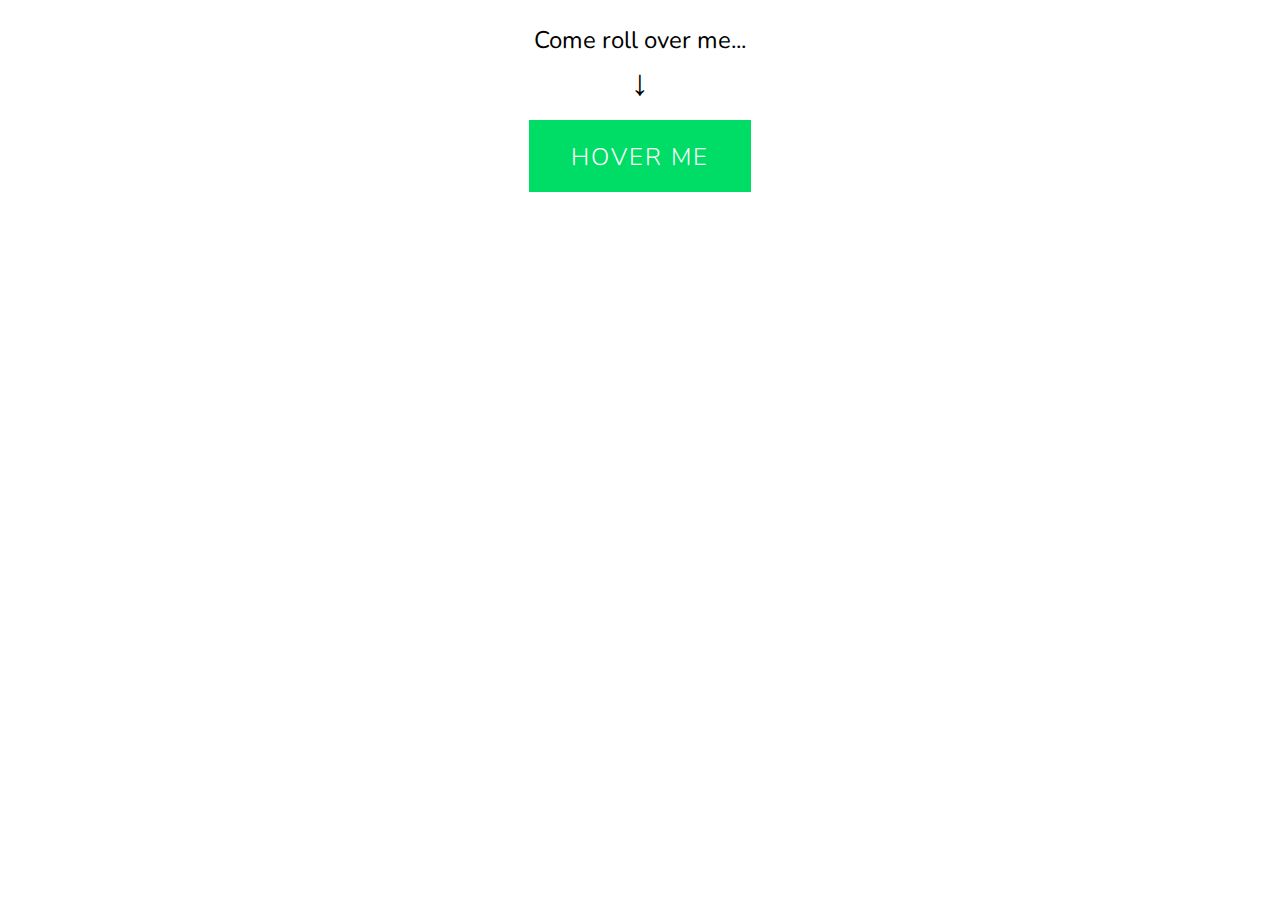
<file: ab/index.html>
<!DOCTYPE html>
<html >
  <head>
    <meta charset="UTF-8">
    <title>Neat hover animations on buttons</title>
    
    
    
    
        <style>
      @import url(http://fonts.googleapis.com/css?family=Nunito:300);

body { font-family: "Nunito", sans-serif; font-size: 24px; }
a    { text-decoration: none; }
p    { text-align: center; }
sup  { font-size: 36px; font-weight: 100; line-height: 55px; }

.button
{
  text-transform: uppercase;
  letter-spacing: 2px;
  text-align: center;
  color: #0C5;

  font-size: 24px;
  font-family: "Nunito", sans-serif;
  font-weight: 300;
  
  margin: 5em auto;
  
  position: absolute; 
  top:0; right:0; bottom:0; left:0;
  
  padding: 20px 0;
  width: 220px;
  height:30px;

  background: #0D6;
  border: 1px solid #0D6;
  color: #FFF;
  overflow: hidden;
  
  transition: all 0.5s;
}

.button:hover, .button:active 
{
  text-decoration: none;
  color: #0C5;
  border-color: #0C5;
  background: #FFF;
}

.button span 
{
  display: inline-block;
  position: relative;
  padding-right: 0;
  
  transition: padding-right 0.5s;
}

.button span:after 
{
  content: ' ';  
  position: absolute;
  top: 0;
  right: -18px;
  opacity: 0;
  width: 10px;
  height: 10px;
  margin-top: -10px;

  background: rgba(0, 0, 0, 0);
  border: 3px solid #FFF;
  border-top: none;
  border-right: none;

  transition: opacity 0.5s, top 0.5s, right 0.5s;
  transform: rotate(-45deg);
}

.button:hover span, .button:active span 
{
  padding-right: 30px;
}

.button:hover span:after, .button:active span:after 
{
  transition: opacity 0.5s, top 0.5s, right 0.5s;
  opacity: 1;
  border-color: #0C5;
  right: 0;
  top: 50%;
}
    </style>

    
        <script src="js/prefixfree.min.js"></script>

    
  </head>

  <body>

    <p>Come roll over me...<br><sup>&darr;</sup></p>
<a href="#" class="button">
  <span>Hover Me</span>
</a>
    <script src='http://cdnjs.cloudflare.com/ajax/libs/jquery/2.1.3/jquery.min.js'></script>

    
    
    
    
  </body>
</html>
</file>
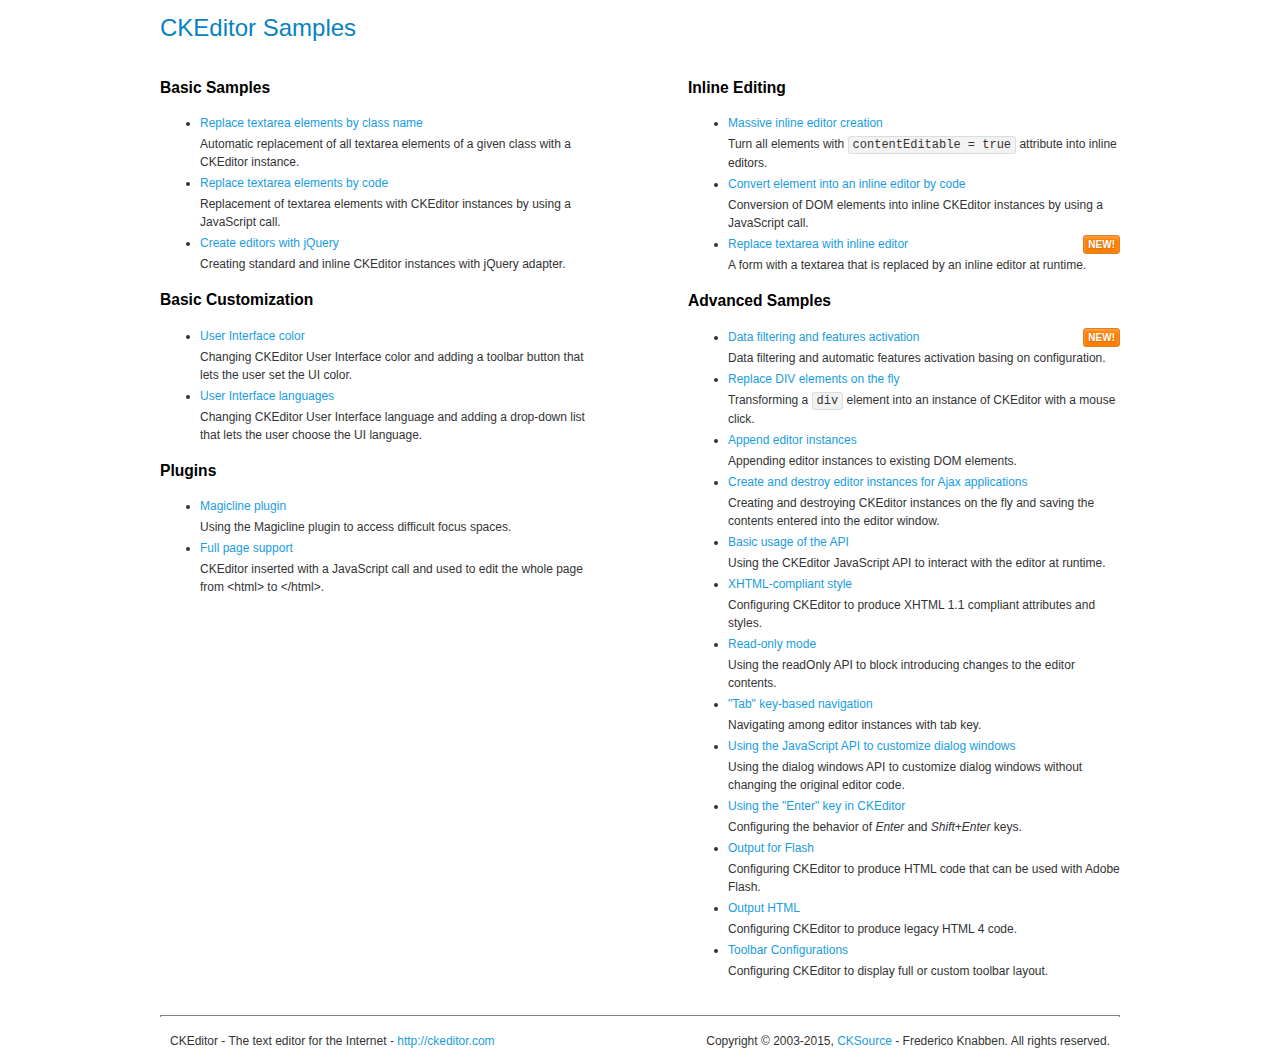
<file: ckeditor/samples/index.html>
<!DOCTYPE html>
<!--
Copyright (c) 2003-2015, CKSource - Frederico Knabben. All rights reserved.
For licensing, see LICENSE.md or http://ckeditor.com/license
-->
<html>
<head>
	<meta charset="utf-8">
	<title>CKEditor Samples</title>
	<link rel="stylesheet" href="sample.css">
</head>
<body>
	<h1 class="samples">
		CKEditor Samples
	</h1>
	<div class="twoColumns">
		<div class="twoColumnsLeft">
			<h2 class="samples">
				Basic Samples
			</h2>
			<dl class="samples">
				<dt><a class="samples" href="replacebyclass.html">Replace textarea elements by class name</a></dt>
				<dd>Automatic replacement of all textarea elements of a given class with a CKEditor instance.</dd>

				<dt><a class="samples" href="replacebycode.html">Replace textarea elements by code</a></dt>
				<dd>Replacement of textarea elements with CKEditor instances by using a JavaScript call.</dd>

				<dt><a class="samples" href="jquery.html">Create editors with jQuery</a></dt>
				<dd>Creating standard and inline CKEditor instances with jQuery adapter.</dd>
			</dl>

			<h2 class="samples">
				Basic Customization
			</h2>
			<dl class="samples">
				<dt><a class="samples" href="uicolor.html">User Interface color</a></dt>
				<dd>Changing CKEditor User Interface color and adding a toolbar button that lets the user set the UI color.</dd>

				<dt><a class="samples" href="uilanguages.html">User Interface languages</a></dt>
				<dd>Changing CKEditor User Interface language and adding a drop-down list that lets the user choose the UI language.</dd>
			</dl>


			<h2 class="samples">Plugins</h2>
<dl class="samples">
<dt><a class="samples" href="plugins/magicline/magicline.html">Magicline plugin</a></dt>
<dd>Using the Magicline plugin to access difficult focus spaces.</dd>

<dt><a class="samples" href="plugins/wysiwygarea/fullpage.html">Full page support</a></dt>
<dd>CKEditor inserted with a JavaScript call and used to edit the whole page from &lt;html&gt; to &lt;/html&gt;.</dd>
</dl>
		</div>
		<div class="twoColumnsRight">
			<h2 class="samples">
				Inline Editing
			</h2>
			<dl class="samples">
				<dt><a class="samples" href="inlineall.html">Massive inline editor creation</a></dt>
				<dd>Turn all elements with <code>contentEditable = true</code> attribute into inline editors.</dd>

				<dt><a class="samples" href="inlinebycode.html">Convert element into an inline editor by code</a></dt>
				<dd>Conversion of DOM elements into inline CKEditor instances by using a JavaScript call.</dd>

				<dt><a class="samples" href="inlinetextarea.html">Replace textarea with inline editor</a> <span class="new">New!</span></dt>
				<dd>A form with a textarea that is replaced by an inline editor at runtime.</dd>

				
			</dl>

			<h2 class="samples">
				Advanced Samples
			</h2>
			<dl class="samples">
				<dt><a class="samples" href="datafiltering.html">Data filtering and features activation</a> <span class="new">New!</span></dt>
				<dd>Data filtering and automatic features activation basing on configuration.</dd>

				<dt><a class="samples" href="divreplace.html">Replace DIV elements on the fly</a></dt>
				<dd>Transforming a <code>div</code> element into an instance of CKEditor with a mouse click.</dd>

				<dt><a class="samples" href="appendto.html">Append editor instances</a></dt>
				<dd>Appending editor instances to existing DOM elements.</dd>

				<dt><a class="samples" href="ajax.html">Create and destroy editor instances for Ajax applications</a></dt>
				<dd>Creating and destroying CKEditor instances on the fly and saving the contents entered into the editor window.</dd>

				<dt><a class="samples" href="api.html">Basic usage of the API</a></dt>
				<dd>Using the CKEditor JavaScript API to interact with the editor at runtime.</dd>

				<dt><a class="samples" href="xhtmlstyle.html">XHTML-compliant style</a></dt>
				<dd>Configuring CKEditor to produce XHTML 1.1 compliant attributes and styles.</dd>

				<dt><a class="samples" href="readonly.html">Read-only mode</a></dt>
				<dd>Using the readOnly API to block introducing changes to the editor contents.</dd>

				<dt><a class="samples" href="tabindex.html">"Tab" key-based navigation</a></dt>
				<dd>Navigating among editor instances with tab key.</dd>


				
<dt><a class="samples" href="plugins/dialog/dialog.html">Using the JavaScript API to customize dialog windows</a></dt>
<dd>Using the dialog windows API to customize dialog windows without changing the original editor code.</dd>

<dt><a class="samples" href="plugins/enterkey/enterkey.html">Using the &quot;Enter&quot; key in CKEditor</a></dt>
<dd>Configuring the behavior of <em>Enter</em> and <em>Shift+Enter</em> keys.</dd>

<dt><a class="samples" href="plugins/htmlwriter/outputforflash.html">Output for Flash</a></dt>
<dd>Configuring CKEditor to produce HTML code that can be used with Adobe Flash.</dd>

<dt><a class="samples" href="plugins/htmlwriter/outputhtml.html">Output HTML</a></dt>
<dd>Configuring CKEditor to produce legacy HTML 4 code.</dd>

<dt><a class="samples" href="plugins/toolbar/toolbar.html">Toolbar Configurations</a></dt>
<dd>Configuring CKEditor to display full or custom toolbar layout.</dd>

			</dl>
		</div>
	</div>
	<div id="footer">
		<hr>
		<p>
			CKEditor - The text editor for the Internet - <a class="samples" href="http://ckeditor.com/">http://ckeditor.com</a>
		</p>
		<p id="copy">
			Copyright &copy; 2003-2015, <a class="samples" href="http://cksource.com/">CKSource</a> - Frederico Knabben. All rights reserved.
		</p>
	</div>
</body>
</html>
</file>
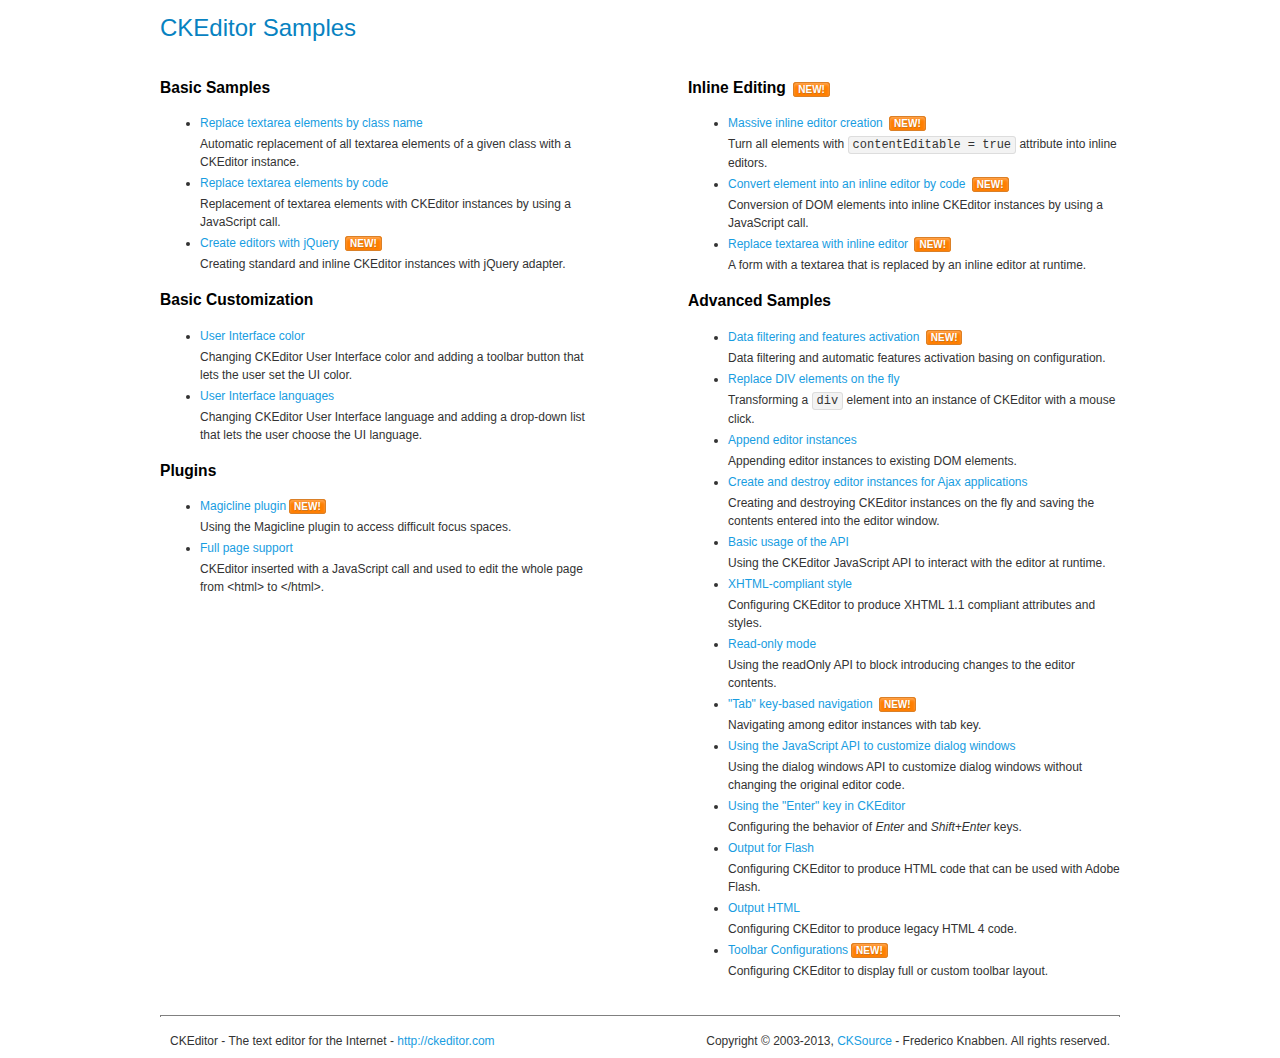
<file: user/vendors/ckeditor/samples/index.html>
<!DOCTYPE html>
<!--
Copyright (c) 2003-2013, CKSource - Frederico Knabben. All rights reserved.
For licensing, see LICENSE.md or http://ckeditor.com/license
-->
<html>
<head>
	<title>CKEditor Samples</title>
	<meta charset="utf-8">
	<link rel="stylesheet" href="sample.css">
</head>
<body>
	<h1 class="samples">
		CKEditor Samples
	</h1>
	<div class="twoColumns">
		<div class="twoColumnsLeft">
			<h2 class="samples">
				Basic Samples
			</h2>
			<dl class="samples">
				<dt><a class="samples" href="replacebyclass.html">Replace textarea elements by class name</a></dt>
				<dd>Automatic replacement of all textarea elements of a given class with a CKEditor instance.</dd>

				<dt><a class="samples" href="replacebycode.html">Replace textarea elements by code</a></dt>
				<dd>Replacement of textarea elements with CKEditor instances by using a JavaScript call.</dd>

				<dt><a class="samples" href="jquery.html">Create editors with jQuery</a> <span class="new">New!</span></dt>
				<dd>Creating standard and inline CKEditor instances with jQuery adapter.</dd>
			</dl>

			<h2 class="samples">
				Basic Customization
			</h2>
			<dl class="samples">
				<dt><a class="samples" href="uicolor.html">User Interface color</a></dt>
				<dd>Changing CKEditor User Interface color and adding a toolbar button that lets the user set the UI color.</dd>

				<dt><a class="samples" href="uilanguages.html">User Interface languages</a></dt>
				<dd>Changing CKEditor User Interface language and adding a drop-down list that lets the user choose the UI language.</dd>
			</dl>


			<h2 class="samples">Plugins</h2>
<dl class="samples">
<dt><a class="samples" href="plugins/magicline/magicline.html">Magicline plugin</a><span class="new">New!</span></dt>
<dd>Using the Magicline plugin to access difficult focus spaces.</dd>

<dt><a class="samples" href="plugins/wysiwygarea/fullpage.html">Full page support</a></dt>
<dd>CKEditor inserted with a JavaScript call and used to edit the whole page from &lt;html&gt; to &lt;/html&gt;.</dd>
</dl>
		</div>
		<div class="twoColumnsRight">
			<h2 class="samples">
				Inline Editing <span class="new">New!</span>
			</h2>
			<dl class="samples">
				<dt><a class="samples" href="inlineall.html">Massive inline editor creation</a> <span class="new">New!</span></dt>
				<dd>Turn all elements with <code>contentEditable = true</code> attribute into inline editors.</dd>

				<dt><a class="samples" href="inlinebycode.html">Convert element into an inline editor by code</a> <span class="new">New!</span></dt>
				<dd>Conversion of DOM elements into inline CKEditor instances by using a JavaScript call.</dd>

				<dt><a class="samples" href="inlinetextarea.html">Replace textarea with inline editor</a> <span class="new">New!</span></dt>
				<dd>A form with a textarea that is replaced by an inline editor at runtime.</dd>

				
			</dl>

			<h2 class="samples">
				Advanced Samples
			</h2>
			<dl class="samples">
				<dt><a class="samples" href="datafiltering.html">Data filtering and features activation</a> <span class="new">New!</span></dt>
				<dd>Data filtering and automatic features activation basing on configuration.</dd>

				<dt><a class="samples" href="divreplace.html">Replace DIV elements on the fly</a></dt>
				<dd>Transforming a <code>div</code> element into an instance of CKEditor with a mouse click.</dd>

				<dt><a class="samples" href="appendto.html">Append editor instances</a></dt>
				<dd>Appending editor instances to existing DOM elements.</dd>

				<dt><a class="samples" href="ajax.html">Create and destroy editor instances for Ajax applications</a></dt>
				<dd>Creating and destroying CKEditor instances on the fly and saving the contents entered into the editor window.</dd>

				<dt><a class="samples" href="api.html">Basic usage of the API</a></dt>
				<dd>Using the CKEditor JavaScript API to interact with the editor at runtime.</dd>

				<dt><a class="samples" href="xhtmlstyle.html">XHTML-compliant style</a></dt>
				<dd>Configuring CKEditor to produce XHTML 1.1 compliant attributes and styles.</dd>

				<dt><a class="samples" href="readonly.html">Read-only mode</a></dt>
				<dd>Using the readOnly API to block introducing changes to the editor contents.</dd>

				<dt><a class="samples" href="tabindex.html">"Tab" key-based navigation</a> <span class="new">New!</span></dt>
				<dd>Navigating among editor instances with tab key.</dd>


				
<dt><a class="samples" href="plugins/dialog/dialog.html">Using the JavaScript API to customize dialog windows</a></dt>
<dd>Using the dialog windows API to customize dialog windows without changing the original editor code.</dd>

<dt><a class="samples" href="plugins/enterkey/enterkey.html">Using the &quot;Enter&quot; key in CKEditor</a></dt>
<dd>Configuring the behavior of <em>Enter</em> and <em>Shift+Enter</em> keys.</dd>

<dt><a class="samples" href="plugins/htmlwriter/outputforflash.html">Output for Flash</a></dt>
<dd>Configuring CKEditor to produce HTML code that can be used with Adobe Flash.</dd>

<dt><a class="samples" href="plugins/htmlwriter/outputhtml.html">Output HTML</a></dt>
<dd>Configuring CKEditor to produce legacy HTML 4 code.</dd>

<dt><a class="samples" href="plugins/toolbar/toolbar.html">Toolbar Configurations</a><span class="new">New!</span></dt>
<dd>Configuring CKEditor to display full or custom toolbar layout.</dd>

			</dl>
		</div>
	</div>
	<div id="footer">
		<hr>
		<p>
			CKEditor - The text editor for the Internet - <a class="samples" href="http://ckeditor.com/">http://ckeditor.com</a>
		</p>
		<p id="copy">
			Copyright &copy; 2003-2013, <a class="samples" href="http://cksource.com/">CKSource</a> - Frederico Knabben. All rights reserved.
		</p>
	</div>
</body>
</html>
</file>
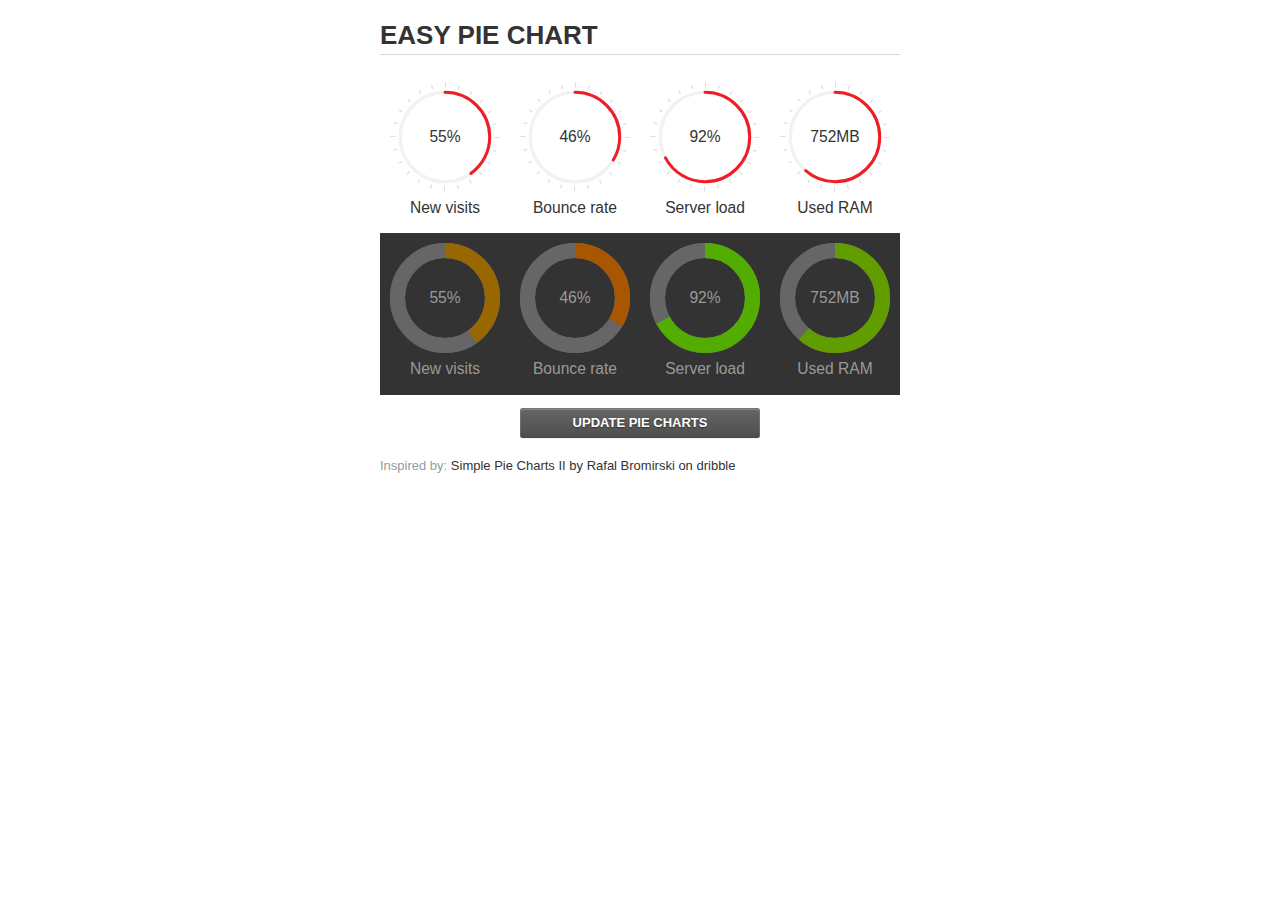
<file: user/vendors/easypiechart/examples/index.html>
<!doctype html>
<html>
    <head>
        <meta charset="utf-8">
        <title>Easy Pie Chart</title>
        <script type="text/javascript" src="https://ajax.googleapis.com/ajax/libs/jquery/1.7.2/jquery.min.js"></script>
        <script type="text/javascript" src="http://html5shiv.googlecode.com/svn/trunk/html5.js"></script>
        <script type="text/javascript" src="excanvas.js"></script>
        <script type="text/javascript" src="../jquery.easy-pie-chart.js"></script>

        <link rel="stylesheet" type="text/css" href="style.css" media="screen">
        <link rel="stylesheet" type="text/css" href="../jquery.easy-pie-chart.css" media="screen">

        <meta name="viewport" content="width=device-width, initial-scale=1.0">

        <script type="text/javascript">
            var initPieChart = function() {
                $('.percentage').easyPieChart({
                    animate: 1000
                });
                $('.percentage-light').easyPieChart({
                    barColor: function(percent) {
                        percent /= 100;
                        return "rgb(" + Math.round(255 * (1-percent)) + ", " + Math.round(255 * percent) + ", 0)";
                    },
                    trackColor: '#666',
                    scaleColor: false,
                    lineCap: 'butt',
                    lineWidth: 15,
                    animate: 1000
                });

                $('.updateEasyPieChart').on('click', function(e) {
                  e.preventDefault();
                  $('.percentage, .percentage-light').each(function() {
                    var newValue = Math.round(100*Math.random());
                    $(this).data('easyPieChart').update(newValue);
                    $('span', this).text(newValue);
                  });
                });
            };
        </script>
    </head>
    <body onload="initPieChart();">
        <div class="container">
            <h1>EASY PIE CHART</h1>
            <div class="chart">
                <div class="percentage" data-percent="55"><span>55</span>%</div>
                <div class="label">New visits</div>
            </div>
            <div class="chart">
                <div class="percentage" data-percent="46"><span>46</span>%</div>
                <div class="label">Bounce rate</div>
            </div>
            <div class="chart">
                <div class="percentage" data-percent="92"><span>92</span>%</div>
                <div class="label">Server load</div>
            </div>
            <div class="chart">
                <div class="percentage" data-percent="84"><span>752</span>MB</div>
                <div class="label">Used RAM</div>
            </div>
            <div style="clear:both;"></div>
            <div class="dark">
                <div class="chart">
                    <div class="percentage-light" data-percent="55"><span>55</span>%</div>
                    <div class="label">New visits</div>
                </div>
                <div class="chart">
                    <div class="percentage-light" data-percent="46"><span>46</span>%</div>
                    <div class="label">Bounce rate</div>
                </div>
                <div class="chart">
                    <div class="percentage-light" data-percent="92"><span>92</span>%</div>
                    <div class="label">Server load</div>
                </div>
                <div class="chart">
                    <div class="percentage-light" data-percent="84"><span>752</span>MB</div>
                    <div class="label">Used RAM</div>
                </div>
                <div style="clear:both;"></div>
            </div>

            <p><a href="#" class="button updateEasyPieChart">Update pie charts</a></p>

            <p class="credits">Inspired by: <a href="http://drbl.in/ezuc" target="_blank">Simple Pie Charts II by Rafal Bromirski on dribble</a></p>
        </div>
    </body>
</html>
</file>
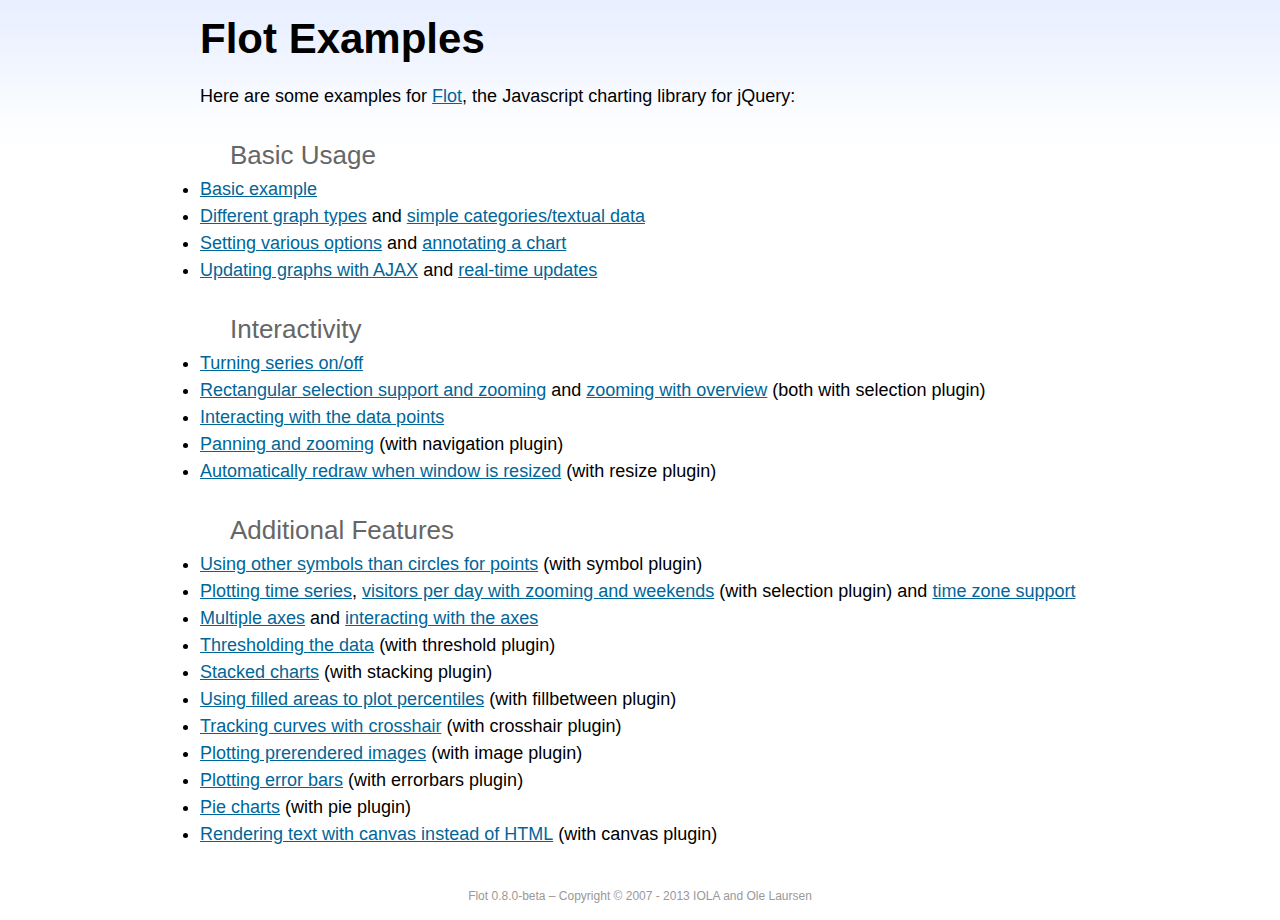
<file: user/vendors/flot/examples/index.html>
<!DOCTYPE html PUBLIC "-//W3C//DTD HTML 4.01//EN" "http://www.w3.org/TR/html4/strict.dtd">
<html>
<head>
	<meta http-equiv="Content-Type" content="text/html; charset=utf-8">
	<title>Flot Examples</title>
	<link href="examples.css" rel="stylesheet" type="text/css">
	<style>

	h3 {
		margin-top: 30px;
		margin-bottom: 5px;
	}

	</style>
	<script language="javascript" type="text/javascript" src="../jquery.js"></script>
	<script language="javascript" type="text/javascript" src="../jquery.flot.js"></script>
	<script type="text/javascript">

	$(function() {

		// Add the Flot version string to the footer

		$("#footer").prepend("Flot " + $.plot.version + " &ndash; ");
	});

	</script>
</head>
<body>

	<div id="header">
		<h2>Flot Examples</h2>
	</div>

	<div id="content">

		<p>Here are some examples for <a href="http://www.flotcharts.org">Flot</a>, the Javascript charting library for jQuery:</p>

		<h3>Basic Usage</h3>

		<ul>
			<li><a href="basic-usage/index.html">Basic example</a></li>
			<li><a href="series-types/index.html">Different graph types</a> and <a href="categories/index.html">simple categories/textual data</a></li>
			<li><a href="basic-options/index.html">Setting various options</a> and <a href="annotating/index.html">annotating a chart</a></li>
			<li><a href="ajax/index.html">Updating graphs with AJAX</a> and <a href="realtime/index.html">real-time updates</a></li>
		</ul>

		<h3>Interactivity</h3>

		<ul>
			<li><a href="series-toggle/index.html">Turning series on/off</a></li>
			<li><a href="selection/index.html">Rectangular selection support and zooming</a> and <a href="zooming/index.html">zooming with overview</a> (both with selection plugin)</li>
			<li><a href="interacting/index.html">Interacting with the data points</a></li>
			<li><a href="navigate/index.html">Panning and zooming</a> (with navigation plugin)</li>
			<li><a href="resize/index.html">Automatically redraw when window is resized</a> (with resize plugin)</li>
		</ul>

		<h3>Additional Features</h3>

		<ul>
			<li><a href="symbols/index.html">Using other symbols than circles for points</a> (with symbol plugin)</li>
			<li><a href="axes-time/index.html">Plotting time series</a>, <a href="visitors/index.html">visitors per day with zooming and weekends</a> (with selection plugin) and <a href="axes-time-zones/index.html">time zone support</a></li>
			<li><a href="axes-multiple/index.html">Multiple axes</a> and <a href="axes-interacting/index.html">interacting with the axes</a></li>
			<li><a href="threshold/index.html">Thresholding the data</a> (with threshold plugin)</li>
			<li><a href="stacking/index.html">Stacked charts</a> (with stacking plugin)</li>
			<li><a href="percentiles/index.html">Using filled areas to plot percentiles</a> (with fillbetween plugin)</li>
			<li><a href="tracking/index.html">Tracking curves with crosshair</a> (with crosshair plugin)</li>
			<li><a href="image/index.html">Plotting prerendered images</a> (with image plugin)</li>
			<li><a href="series-errorbars/index.html">Plotting error bars</a> (with errorbars plugin)</li>
			<li><a href="series-pie/index.html">Pie charts</a> (with pie plugin)</li>
			<li><a href="canvas/index.html">Rendering text with canvas instead of HTML</a> (with canvas plugin)</li>
		</ul>

	</div>

	<div id="footer">
		Copyright &copy; 2007 - 2013 IOLA and Ole Laursen
	</div>

</body>
</html>
</file>
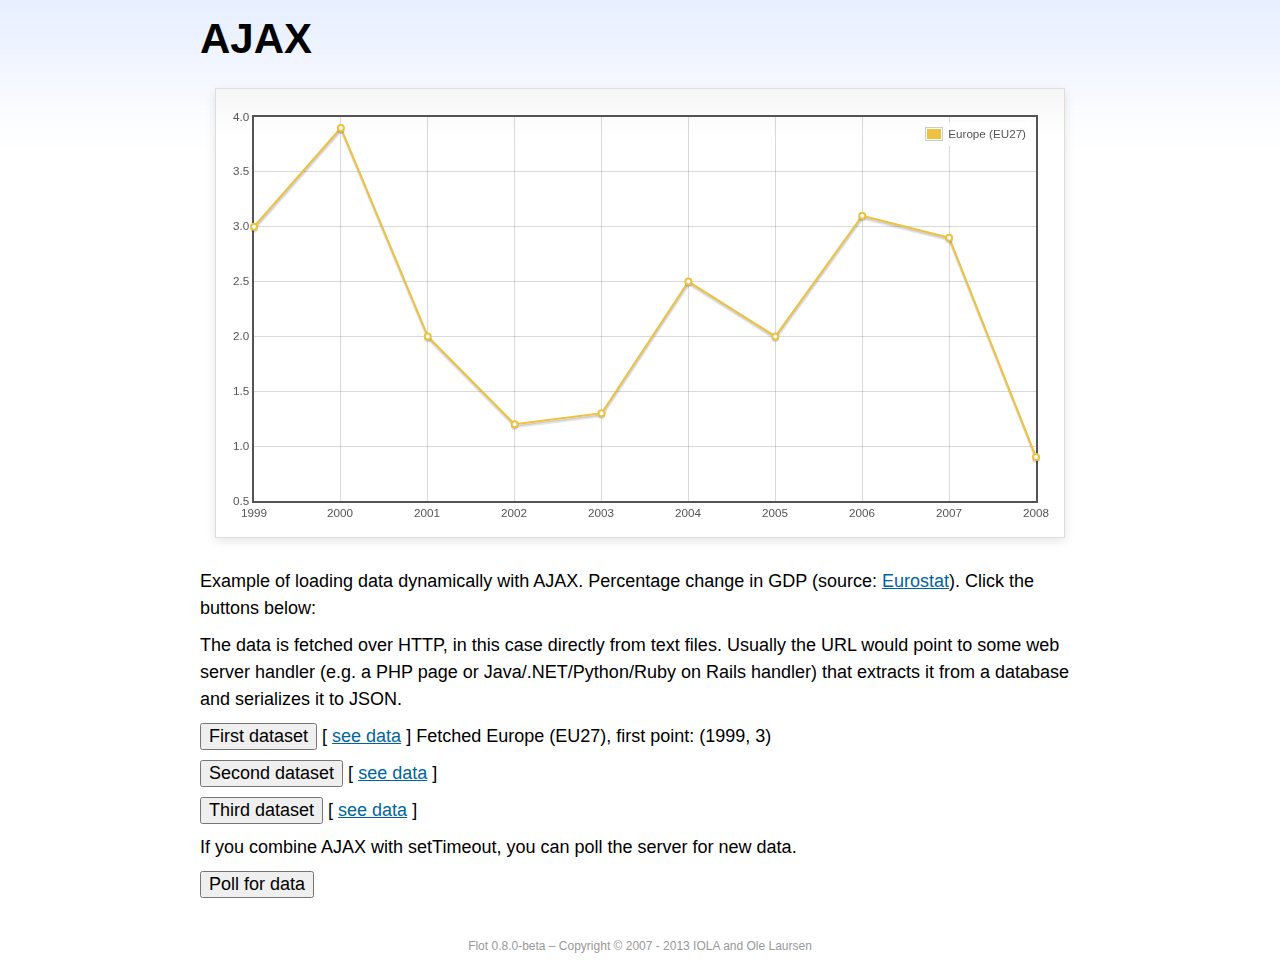
<file: user/vendors/flot/examples/ajax/index.html>
<!DOCTYPE html PUBLIC "-//W3C//DTD HTML 4.01//EN" "http://www.w3.org/TR/html4/strict.dtd">
<html>
<head>
	<meta http-equiv="Content-Type" content="text/html; charset=utf-8">
	<title>Flot Examples: AJAX</title>
	<link href="../examples.css" rel="stylesheet" type="text/css">
	<!--[if lte IE 8]><script language="javascript" type="text/javascript" src="../../excanvas.min.js"></script><![endif]-->
	<script language="javascript" type="text/javascript" src="../../jquery.js"></script>
	<script language="javascript" type="text/javascript" src="../../jquery.flot.js"></script>
	<script type="text/javascript">

	$(function() {

		var options = {
			lines: {
				show: true
			},
			points: {
				show: true
			},
			xaxis: {
				tickDecimals: 0,
				tickSize: 1
			}
		};

		var data = [];

		$.plot("#placeholder", data, options);

		// Fetch one series, adding to what we already have

		var alreadyFetched = {};

		$("button.fetchSeries").click(function () {

			var button = $(this);

			// Find the URL in the link right next to us, then fetch the data

			var dataurl = button.siblings("a").attr("href");

			function onDataReceived(series) {

				// Extract the first coordinate pair; jQuery has parsed it, so
				// the data is now just an ordinary JavaScript object

				var firstcoordinate = "(" + series.data[0][0] + ", " + series.data[0][1] + ")";
				button.siblings("span").text("Fetched " + series.label + ", first point: " + firstcoordinate);

				// Push the new data onto our existing data array

				if (!alreadyFetched[series.label]) {
					alreadyFetched[series.label] = true;
					data.push(series);
				}

				$.plot("#placeholder", data, options);
			}

			$.ajax({
				url: dataurl,
				type: "GET",
				dataType: "json",
				success: onDataReceived
			});
		});

		// Initiate a recurring data update

		$("button.dataUpdate").click(function () {

			data = [];
			alreadyFetched = {};

			$.plot("#placeholder", data, options);

			var iteration = 0;

			function fetchData() {

				++iteration;

				function onDataReceived(series) {

					// Load all the data in one pass; if we only got partial
					// data we could merge it with what we already have.

					data = [ series ];
					$.plot("#placeholder", data, options);
				}

				// Normally we call the same URL - a script connected to a
				// database - but in this case we only have static example
				// files, so we need to modify the URL.

				$.ajax({
					url: "data-eu-gdp-growth-" + iteration + ".json",
					type: "GET",
					dataType: "json",
					success: onDataReceived
				});

				if (iteration < 5) {
					setTimeout(fetchData, 1000);
				} else {
					data = [];
					alreadyFetched = {};
				}
			}

			setTimeout(fetchData, 1000);
		});

		// Load the first series by default, so we don't have an empty plot

		$("button.fetchSeries:first").click();

		// Add the Flot version string to the footer

		$("#footer").prepend("Flot " + $.plot.version + " &ndash; ");
	});

	</script>
</head>
<body>

	<div id="header">
		<h2>AJAX</h2>
	</div>

	<div id="content">

		<div class="demo-container">
			<div id="placeholder" class="demo-placeholder"></div>
		</div>

		<p>Example of loading data dynamically with AJAX. Percentage change in GDP (source: <a href="http://epp.eurostat.ec.europa.eu/tgm/table.do?tab=table&init=1&plugin=1&language=en&pcode=tsieb020">Eurostat</a>). Click the buttons below:</p>

		<p>The data is fetched over HTTP, in this case directly from text files. Usually the URL would point to some web server handler (e.g. a PHP page or Java/.NET/Python/Ruby on Rails handler) that extracts it from a database and serializes it to JSON.</p>

		<p>
			<button class="fetchSeries">First dataset</button>
			[ <a href="data-eu-gdp-growth.json">see data</a> ]
			<span></span>
		</p>

		<p>
			<button class="fetchSeries">Second dataset</button>
			[ <a href="data-japan-gdp-growth.json">see data</a> ]
			<span></span>
		</p>

		<p>
			<button class="fetchSeries">Third dataset</button>
			[ <a href="data-usa-gdp-growth.json">see data</a> ]
			<span></span>
		</p>

		<p>If you combine AJAX with setTimeout, you can poll the server for new data.</p>

		<p>
			<button class="dataUpdate">Poll for data</button>
		</p>

	</div>

	<div id="footer">
		Copyright &copy; 2007 - 2013 IOLA and Ole Laursen
	</div>

</body>
</html>
</file>
<file: ckeditor/samples/sample.css>
/*
Copyright (c) 2003-2015, CKSource - Frederico Knabben. All rights reserved.
For licensing, see LICENSE.md or http://ckeditor.com/license
*/

html, body, h1, h2, h3, h4, h5, h6, div, span, blockquote, p, address, form, fieldset, img, ul, ol, dl, dt, dd, li, hr, table, td, th, strong, em, sup, sub, dfn, ins, del, q, cite, var, samp, code, kbd, tt, pre
{
	line-height: 1.5;
}

body
{
	padding: 10px 30px;
}

input, textarea, select, option, optgroup, button, td, th
{
	font-size: 100%;
}

pre
{
	-moz-tab-size: 4;
	-o-tab-size: 4;
	-webkit-tab-size: 4;
	tab-size: 4;
}

pre, code, kbd, samp, tt
{
	font-family: monospace,monospace;
	font-size: 1em;
}

body {
	width: 960px;
	margin: 0 auto;
}

code
{
	background: #f3f3f3;
	border: 1px solid #ddd;
	padding: 1px 4px;

	-moz-border-radius: 3px;
	-webkit-border-radius: 3px;
	border-radius: 3px;
}

abbr
{
	border-bottom: 1px dotted #555;
	cursor: pointer;
}

.new, .beta
{
	text-transform: uppercase;
	font-size: 10px;
	font-weight: bold;
	padding: 1px 4px;
	margin: 0 0 0 5px;
	color: #fff;
	float: right;

	-moz-border-radius: 3px;
	-webkit-border-radius: 3px;
	border-radius: 3px;
}

.new
{
	background: #FF7E00;
	border: 1px solid #DA8028;
	text-shadow: 0 1px 0 #C97626;

	-moz-box-shadow: 0 2px 3px 0 #FFA54E inset;
	-webkit-box-shadow: 0 2px 3px 0 #FFA54E inset;
	box-shadow: 0 2px 3px 0 #FFA54E inset;
}

.beta
{
	background: #18C0DF;
	border: 1px solid #19AAD8;
	text-shadow: 0 1px 0 #048CAD;
	font-style: italic;

	-moz-box-shadow: 0 2px 3px 0 #50D4FD inset;
	-webkit-box-shadow: 0 2px 3px 0 #50D4FD inset;
	box-shadow: 0 2px 3px 0 #50D4FD inset;
}

h1.samples
{
	color: #0782C1;
	font-size: 200%;
	font-weight: normal;
	margin: 0;
	padding: 0;
}

h1.samples a
{
	color: #0782C1;
	text-decoration: none;
	border-bottom: 1px dotted #0782C1;
}

.samples a:hover
{
	border-bottom: 1px dotted #0782C1;
}

h2.samples
{
	color: #000000;
	font-size: 130%;
	margin: 15px 0 0 0;
	padding: 0;
}

p, blockquote, address, form, pre, dl, h1.samples, h2.samples
{
	margin-bottom: 15px;
}

ul.samples
{
	margin-bottom: 15px;
}

.clear
{
	clear: both;
}

fieldset
{
	margin: 0;
	padding: 10px;
}

body, input, textarea
{
	color: #333333;
	font-family: Arial, Helvetica, sans-serif;
}

body
{
	font-size: 75%;
}

a.samples
{
	color: #189DE1;
	text-decoration: none;
}

form
{
	margin: 0;
	padding: 0;
}

pre.samples
{
	background-color: #F7F7F7;
	border: 1px solid #D7D7D7;
	overflow: auto;
	padding: 0.25em;
	white-space: pre-wrap; /* CSS 2.1 */
	word-wrap: break-word; /* IE7 */
}

#footer
{
	clear: both;
	padding-top: 10px;
}

#footer hr
{
	margin: 10px 0 15px 0;
	height: 1px;
	border: solid 1px gray;
	border-bottom: none;
}

#footer p
{
	margin: 0 10px 10px 10px;
	float: left;
}

#footer #copy
{
	float: right;
}

#outputSample
{
	width: 100%;
	table-layout: fixed;
}

#outputSample thead th
{
	color: #dddddd;
	background-color: #999999;
	padding: 4px;
	white-space: nowrap;
}

#outputSample tbody th
{
	vertical-align: top;
	text-align: left;
}

#outputSample pre
{
	margin: 0;
	padding: 0;
}

.description
{
	border: 1px dotted #B7B7B7;
	margin-bottom: 10px;
	padding: 10px 10px 0;
	overflow: hidden;
}

label
{
	display: block;
	margin-bottom: 6px;
}

/**
 *	CKEditor editables are automatically set with the "cke_editable" class
 *	plus cke_editable_(inline|themed) depending on the editor type.
 */

/* Style a bit the inline editables. */
.cke_editable.cke_editable_inline
{
	cursor: pointer;
}

/* Once an editable element gets focused, the "cke_focus" class is
   added to it, so we can style it differently. */
.cke_editable.cke_editable_inline.cke_focus
{
	box-shadow: inset 0px 0px 20px 3px #ddd, inset 0 0 1px #000;
	outline: none;
	background: #eee;
	cursor: text;
}

/* Avoid pre-formatted overflows inline editable. */
.cke_editable_inline pre
{
	white-space: pre-wrap;
	word-wrap: break-word;
}

/**
 *	Samples index styles.
 */

.twoColumns,
.twoColumnsLeft,
.twoColumnsRight
{
	overflow: hidden;
}

.twoColumnsLeft,
.twoColumnsRight
{
	width: 45%;
}

.twoColumnsLeft
{
	float: left;
}

.twoColumnsRight
{
	float: right;
}

dl.samples
{
	padding: 0 0 0 40px;
}
dl.samples > dt
{
	display: list-item;
	list-style-type: disc;
	list-style-position: outside;
	margin: 0 0 3px;
}
dl.samples > dd
{
	margin: 0 0 3px;
}
.warning
{
	color: #ff0000;
	background-color: #FFCCBA;
	border: 2px dotted #ff0000;
	padding: 15px 10px;
	margin: 10px 0;
}

/* Used on inline samples */

blockquote
{
	font-style: italic;
	font-family: Georgia, Times, "Times New Roman", serif;
	padding: 2px 0;
	border-style: solid;
	border-color: #ccc;
	border-width: 0;
}

.cke_contents_ltr blockquote
{
	padding-left: 20px;
	padding-right: 8px;
	border-left-width: 5px;
}

.cke_contents_rtl blockquote
{
	padding-left: 8px;
	padding-right: 20px;
	border-right-width: 5px;
}

img.right {
	border: 1px solid #ccc;
	float: right;
	margin-left: 15px;
	padding: 5px;
}

img.left {
	border: 1px solid #ccc;
	float: left;
	margin-right: 15px;
	padding: 5px;
}

.marker
{
	background-color: Yellow;
}
</file>
<file: user/vendors/ckeditor/samples/sample.css>
/*
Copyright (c) 2003-2013, CKSource - Frederico Knabben. All rights reserved.
For licensing, see LICENSE.md or http://ckeditor.com/license
*/

html, body, h1, h2, h3, h4, h5, h6, div, span, blockquote, p, address, form, fieldset, img, ul, ol, dl, dt, dd, li, hr, table, td, th, strong, em, sup, sub, dfn, ins, del, q, cite, var, samp, code, kbd, tt, pre
{
	line-height: 1.5em;
}

body
{
	padding: 10px 30px;
}

input, textarea, select, option, optgroup, button, td, th
{
	font-size: 100%;
}

pre, code, kbd, samp, tt
{
	font-family: monospace,monospace;
	font-size: 1em;
}

body {
    width: 960px;
    margin: 0 auto;
}

code
{
	background: #f3f3f3;
	border: 1px solid #ddd;
	padding: 1px 4px;

	-moz-border-radius: 3px;
	-webkit-border-radius: 3px;
	border-radius: 3px;
}

abbr
{
	border-bottom: 1px dotted #555;
	cursor: pointer;
}

.new
{
	background: #FF7E00;
	border: 1px solid #DA8028;
	color: #fff;
	font-size: 10px;
	font-weight: bold;
	padding: 1px 4px;
	text-shadow: 0 1px 0 #C97626;
	text-transform: uppercase;
	margin: 0 0 0 3px;

	-moz-border-radius: 3px;
	-webkit-border-radius: 3px;
	border-radius: 3px;

	-moz-box-shadow: 0 2px 3px 0 #FFA54E inset;
	-webkit-box-shadow: 0 2px 3px 0 #FFA54E inset;
	box-shadow: 0 2px 3px 0 #FFA54E inset;
}

h1.samples
{
	color: #0782C1;
	font-size: 200%;
	font-weight: normal;
	margin: 0;
	padding: 0;
}

h1.samples a
{
	color: #0782C1;
	text-decoration: none;
	border-bottom: 1px dotted #0782C1;
}

.samples a:hover
{
	border-bottom: 1px dotted #0782C1;
}

h2.samples
{
	color: #000000;
	font-size: 130%;
	margin: 15px 0 0 0;
	padding: 0;
}

p, blockquote, address, form, pre, dl, h1.samples, h2.samples
{
	margin-bottom: 15px;
}

ul.samples
{
	margin-bottom: 15px;
}

.clear
{
	clear: both;
}

fieldset
{
	margin: 0;
	padding: 10px;
}

body, input, textarea
{
	color: #333333;
	font-family: Arial, Helvetica, sans-serif;
}

body
{
	font-size: 75%;
}

a.samples
{
	color: #189DE1;
	text-decoration: none;
}

form
{
	margin: 0;
	padding: 0;
}

pre.samples
{
	background-color: #F7F7F7;
	border: 1px solid #D7D7D7;
	overflow: auto;
	padding: 0.25em;
	white-space: pre-wrap; /* CSS 2.1 */
	word-wrap: break-word; /* IE7 */
	-moz-tab-size: 4;
	-o-tab-size: 4;
	-webkit-tab-size: 4;
	tab-size: 4;
}

#footer
{
	clear: both;
	padding-top: 10px;
}

#footer hr
{
	margin: 10px 0 15px 0;
	height: 1px;
	border: solid 1px gray;
	border-bottom: none;
}

#footer p
{
	margin: 0 10px 10px 10px;
	float: left;
}

#footer #copy
{
	float: right;
}

#outputSample
{
	width: 100%;
	table-layout: fixed;
}

#outputSample thead th
{
	color: #dddddd;
	background-color: #999999;
	padding: 4px;
	white-space: nowrap;
}

#outputSample tbody th
{
	vertical-align: top;
	text-align: left;
}

#outputSample pre
{
	margin: 0;
	padding: 0;
}

.description
{
	border: 1px dotted #B7B7B7;
	margin-bottom: 10px;
	padding: 10px 10px 0;
	overflow: hidden;
}

label
{
	display: block;
	margin-bottom: 6px;
}

/**
 *	CKEditor editables are automatically set with the "cke_editable" class
 *	plus cke_editable_(inline|themed) depending on the editor type.
 */

/* Style a bit the inline editables. */
.cke_editable.cke_editable_inline
{
	cursor: pointer;
}

/* Once an editable element gets focused, the "cke_focus" class is
   added to it, so we can style it differently. */
.cke_editable.cke_editable_inline.cke_focus
{
	box-shadow: inset 0px 0px 20px 3px #ddd, inset 0 0 1px #000;
	outline: none;
	background: #eee;
	cursor: text;
}

/* Avoid pre-formatted overflows inline editable. */
.cke_editable_inline pre
{
	white-space: pre-wrap;
	word-wrap: break-word;
}

/**
 *	Samples index styles.
 */

.twoColumns,
.twoColumnsLeft,
.twoColumnsRight
{
	overflow: hidden;
}

.twoColumnsLeft,
.twoColumnsRight
{
	width: 45%;
}

.twoColumnsLeft
{
	float: left;
}

.twoColumnsRight
{
	float: right;
}

dl.samples
{
	padding: 0 0 0 40px;
}
dl.samples > dt
{
	display: list-item;
	list-style-type: disc;
	list-style-position: outside;
	margin: 0 0 3px;
}
dl.samples > dd
{
	margin: 0 0 3px;
}
.warning
{
    color: #ff0000;
	background-color: #FFCCBA;
    border: 2px dotted #ff0000;
	padding: 15px 10px;
	margin: 10px 0;
}

/* Used on inline samples */

blockquote
{
	font-style: italic;
	font-family: Georgia, Times, "Times New Roman", serif;
	padding: 2px 0;
	border-style: solid;
	border-color: #ccc;
	border-width: 0;
}

.cke_contents_ltr blockquote
{
	padding-left: 20px;
	padding-right: 8px;
	border-left-width: 5px;
}

.cke_contents_rtl blockquote
{
	padding-left: 8px;
	padding-right: 20px;
	border-right-width: 5px;
}

img.right {
    border: 1px solid #ccc;
    float: right;
    margin-left: 15px;
    padding: 5px;
}

img.left {
    border: 1px solid #ccc;
    float: left;
    margin-right: 15px;
    padding: 5px;
}
</file>
<file: user/vendors/easypiechart/examples/style.css>
body {
    font: 13px/1.4 'Helvetica Neue', 'Helvetica','Arial', sans-serif;
    color: #333;
}

.container {
    width: 520px;
    margin: auto;
}

h1 {
    border-bottom: 1px solid #d9d9d9;
}

a {
    color: #be2221;
    text-decoration: none;
}

.chart {
    float: left;
    margin: 10px;
}

.percentage,
.label {
    text-align: center;
    color: #333;
    font-weight: 100;
    font-size: 1.2em;
    margin-bottom: 0.3em;
}

.credits {
    padding-top: 0.5em;
    clear: both;
    color: #999;
}

.credits a {
    color: #333;
}

.dark {
    background: #333;
}

.dark .percentage-light,
.dark .label {
    text-align: center;
    color: #999;
    font-weight: 100;
    font-size: 1.2em;
    margin-bottom: 0.3em;
}


.button {
  -webkit-box-shadow: inset 0 0 1px #000, inset 0 1px 0 1px rgba(255,255,255,0.2), 0 1px 1px -1px rgba(0, 0, 0, .5);
  -moz-box-shadow: inset 0 0 1px #000, inset 0 1px 0 1px rgba(255,255,255,0.2), 0 1px 1px -1px rgba(0, 0, 0, .5);
  box-shadow: inset 0 0 1px #000, inset 0 1px 0 1px rgba(255,255,255,0.2), 0 1px 1px -1px rgba(0, 0, 0, .5);
  -webkit-border-radius: 3px;
  -moz-border-radius: 3px;
  border-radius: 3px;
  padding: 6px 20px;
  font-weight: bold;
  text-transform: uppercase;
  display: block;
  margin: auto;
  max-width: 200px;
  text-align: center;
  background-color: #5c5c5c;
  background-image: -moz-linear-gradient(top, #666666, #4d4d4d);
  background-image: -ms-linear-gradient(top, #666666, #4d4d4d);
  background-image: -webkit-gradient(linear, 0 0, 0 100%, from(#666666), to(#4d4d4d));
  background-image: -webkit-linear-gradient(top, #666666, #4d4d4d);
  background-image: -o-linear-gradient(top, #666666, #4d4d4d);
  background-image: linear-gradient(top, #666666, #4d4d4d);
  background-repeat: repeat-x;
  filter: progid:DXImageTransform.Microsoft.gradient(startColorstr='#666666', endColorstr='#4d4d4d', GradientType=0);
  color: #ffffff;
  text-shadow: 0 1px 1px #333333;
}
.button:hover {
  color: #ffffff;
  text-decoration: none;
  background-color: #616161;
  background-image: -moz-linear-gradient(top, #6b6b6b, #525252);
  background-image: -ms-linear-gradient(top, #6b6b6b, #525252);
  background-image: -webkit-gradient(linear, 0 0, 0 100%, from(#6b6b6b), to(#525252));
  background-image: -webkit-linear-gradient(top, #6b6b6b, #525252);
  background-image: -o-linear-gradient(top, #6b6b6b, #525252);
  background-image: linear-gradient(top, #6b6b6b, #525252);
  background-repeat: repeat-x;
  filter: progid:DXImageTransform.Microsoft.gradient(startColorstr='#6b6b6b', endColorstr='#525252', GradientType=0);
}
.button:active {
  background-color: #575757;
  background-image: -moz-linear-gradient(top, #616161, #474747);
  background-image: -ms-linear-gradient(top, #616161, #474747);
  background-image: -webkit-gradient(linear, 0 0, 0 100%, from(#616161), to(#474747));
  background-image: -webkit-linear-gradient(top, #616161, #474747);
  background-image: -o-linear-gradient(top, #616161, #474747);
  background-image: linear-gradient(top, #616161, #474747);
  background-repeat: repeat-x;
  filter: progid:DXImageTransform.Microsoft.gradient(startColorstr='#616161', endColorstr='#474747', GradientType=0);
  -webkit-transform: translate(0, 1px);
  -moz-transform: translate(0, 1px);
  -ms-transform: translate(0, 1px);
  -o-transform: translate(0, 1px);
  transform: translate(0, 1px);
}
.button:disabled {
  background-color: #dddddd;
  background-image: -moz-linear-gradient(top, #e7e7e7, #cdcdcd);
  background-image: -ms-linear-gradient(top, #e7e7e7, #cdcdcd);
  background-image: -webkit-gradient(linear, 0 0, 0 100%, from(#e7e7e7), to(#cdcdcd));
  background-image: -webkit-linear-gradient(top, #e7e7e7, #cdcdcd);
  background-image: -o-linear-gradient(top, #e7e7e7, #cdcdcd);
  background-image: linear-gradient(top, #e7e7e7, #cdcdcd);
  background-repeat: repeat-x;
  filter: progid:DXImageTransform.Microsoft.gradient(startColorstr='#e7e7e7', endColorstr='#cdcdcd', GradientType=0);
  color: #939393;
  text-shadow: 0 1px 1px #fff;
}

@media screen and (max-device-width: 480px) {
  .container{
    width: 100%;
  }
}
</file>
<file: user/vendors/flot/examples/examples.css>
* {	padding: 0; margin: 0; vertical-align: top; }

body {
	background: url(background.png) repeat-x;
	font: 18px/1.5em "proxima-nova", Helvetica, Arial, sans-serif;
}

a {	color: #069; }
a:hover { color: #28b; }

h2 {
	margin-top: 15px;
	font: normal 32px "omnes-pro", Helvetica, Arial, sans-serif;
}

h3 {
	margin-left: 30px;
	font: normal 26px "omnes-pro", Helvetica, Arial, sans-serif;
	color: #666;
}

p {
	margin-top: 10px;
}

button {
	font-size: 18px;
	padding: 1px 7px;
}

input {
	font-size: 18px;
}

input[type=checkbox] {
	margin: 7px;
}

#header {
	position: relative;
	width: 900px;
	margin: auto;
}

#header h2 {
	margin-left: 10px;
	vertical-align: middle;
	font-size: 42px;
	font-weight: bold;
	text-decoration: none;
	color: #000;
}

#content {
	width: 880px;
	margin: 0 auto;
	padding: 10px;
}

#footer {
	margin-top: 25px;
	margin-bottom: 10px;
	text-align: center;
	font-size: 12px;
	color: #999;
}

.demo-container {
	box-sizing: border-box;
	width: 850px;
	height: 450px;
	padding: 20px 15px 15px 15px;
	margin: 15px auto 30px auto;
	border: 1px solid #ddd;
	background: #fff;
	background: linear-gradient(#f6f6f6 0, #fff 50px);
	background: -o-linear-gradient(#f6f6f6 0, #fff 50px);
	background: -ms-linear-gradient(#f6f6f6 0, #fff 50px);
	background: -moz-linear-gradient(#f6f6f6 0, #fff 50px);
	background: -webkit-linear-gradient(#f6f6f6 0, #fff 50px);
	box-shadow: 0 3px 10px rgba(0,0,0,0.15);
	-o-box-shadow: 0 3px 10px rgba(0,0,0,0.1);
	-ms-box-shadow: 0 3px 10px rgba(0,0,0,0.1);
	-moz-box-shadow: 0 3px 10px rgba(0,0,0,0.1);
	-webkit-box-shadow: 0 3px 10px rgba(0,0,0,0.1);
}

.demo-placeholder {
	width: 100%;
	height: 100%;
	font-size: 14px;
	line-height: 14px;
}

.legend table {
	border-spacing: 5px;
}
</file>
